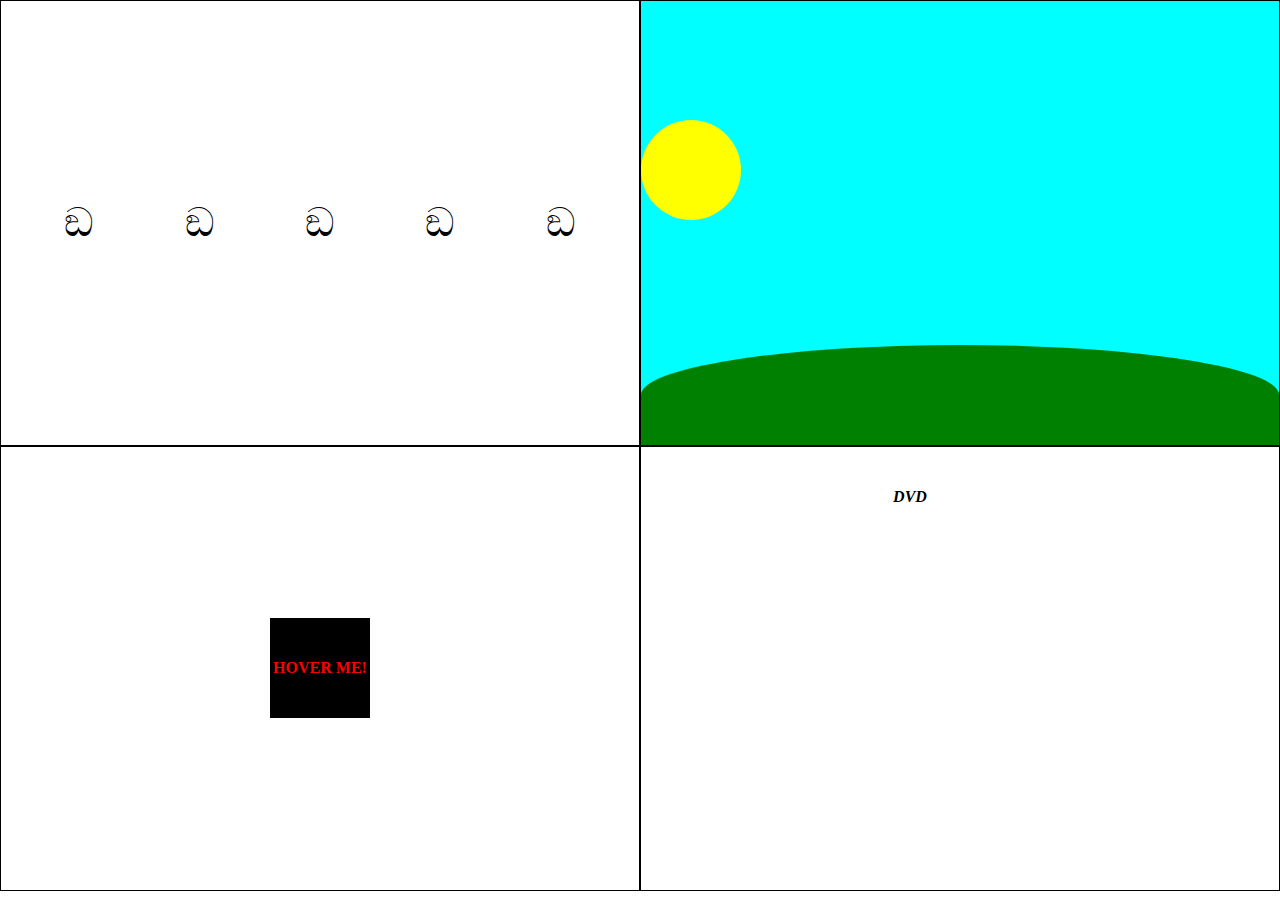
<file: CosasPracticas/animaciones.html>
<!DOCTYPE html>
<html lang="en">
<head>
    <meta charset="UTF-8">
    <meta http-equiv="X-UA-Compatible" content="IE=edge">
    <meta name="viewport" content="width=device-width, initial-scale=1.0">
    <title>Document</title>
    <link rel="stylesheet" href="./css/animacion.css">
</head>
<body>
    <div class="pater">
        <div class="hijo haceFlex">
            <div class="cosa"><p>ඞ</p></div>
            <div class="cosa larga"><p>ඞ</p></div>
            <div class="cosa"><p>ඞ</p></div>
            <div class="cosa larga"><p>ඞ</p></div>
            <div class="cosa"><p>ඞ</p></div>
        </div>
        <div class="hijo rotacion">
            <div class="bola"></div>
            <div class="suelo"></div>
        </div>
        <div class="hijo alinear__centro">
            <div class="transicionar"><p><b>HOVER ME!</b></p></div>
        </div>
        <div class="hijo">
            <div class="mover"><b><i>DVD</i></b></div>
        </div>
    </div>
</body>
</html>
</file>
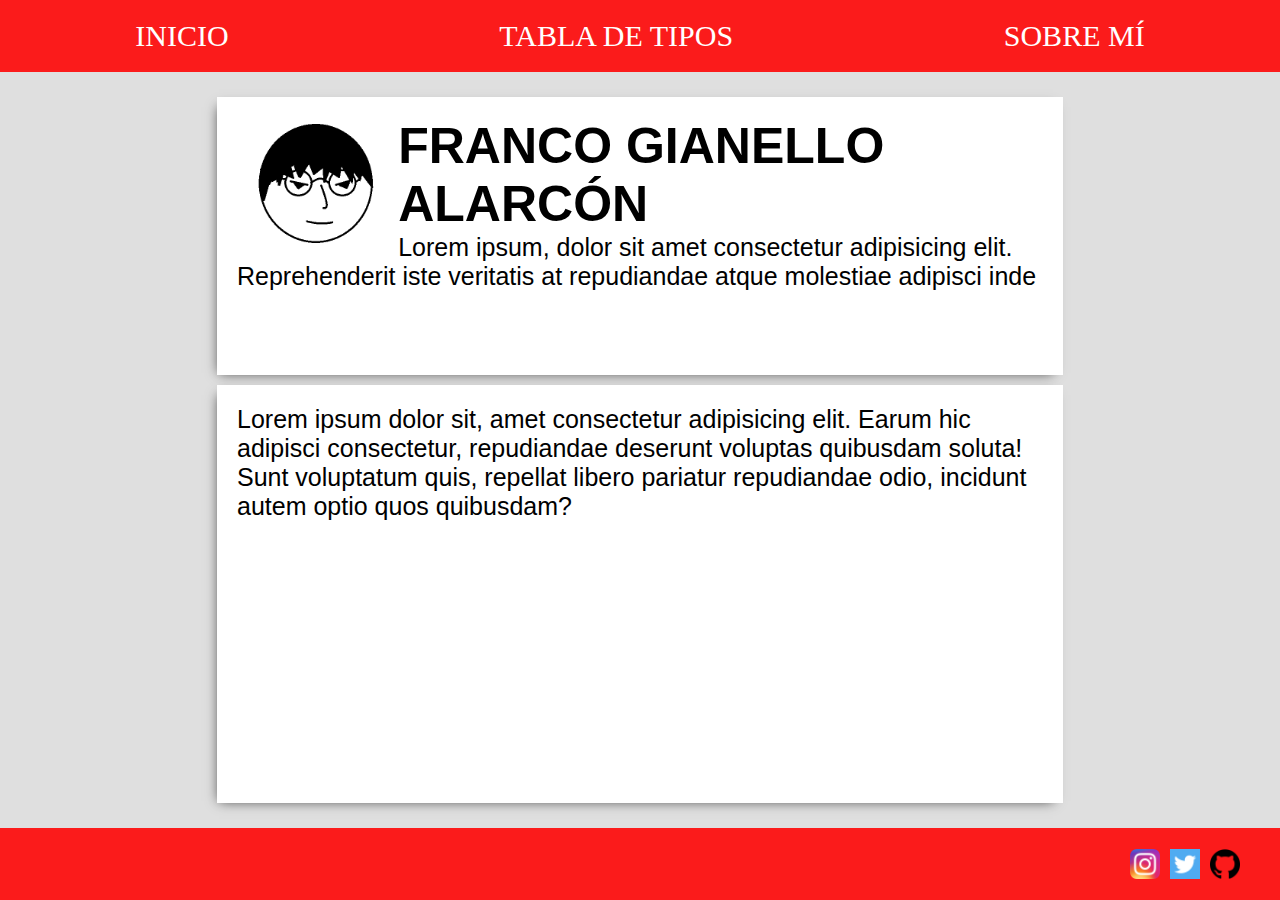
<file: prototipo/aboutMe.html>
<!DOCTYPE html>
<html lang="en">
<head>
    <meta charset="UTF-8">
    <meta http-equiv="X-UA-Compatible" content="IE=edge">
    <meta name="viewport" content="width=device-width, initial-scale=1.0">
    <link rel="stylesheet" href="./css/aboutMe.css">
    <link rel="shortcut icon" href="./images/favicon.ico" type="image/x-icon">
    <link rel="icon" href="./images/favicon.ico" type="image/x-icon">
    <title>About me</title>
</head>
<body>
    <header class="navegador">
        <a href="./index.html" class="links">INICIO</a>
        <a href="./tablaTipos.html" class="links">TABLA DE TIPOS</a>
        <a href="./aboutMe.html" class="links">SOBRE MÍ</a>
    </header>
    <main class="main" id="main">
        <article class="titulo">
            <img class="fotoMia" src="./images/yo.png" alt="">
            <h1>FRANCO GIANELLO ALARCÓN</h1>
            Lorem ipsum, dolor sit amet consectetur adipisicing elit. Reprehenderit iste veritatis at repudiandae atque molestiae adipisci inde
        </article>
        <article class="contenidos">
            Lorem ipsum dolor sit, amet consectetur adipisicing elit. Earum hic adipisci consectetur, repudiandae deserunt voluptas quibusdam soluta! Sunt voluptatum quis, repellat libero pariatur repudiandae odio, incidunt autem optio quos quibusdam?
        </article>
    </main>
    <footer class="piePagina">
        <div class="piePagina__iconsContenedor">
            <img class="piePagina__icons__icon" src="./images/instagram.jpg" alt="">
            <img class="piePagina__icons__icon" src="./images/twitter.png" alt="">
            <img class="piePagina__icons__icon" src="./images/github.png" alt="">
        </div>
    </footer>
</body>
</html>
</file>
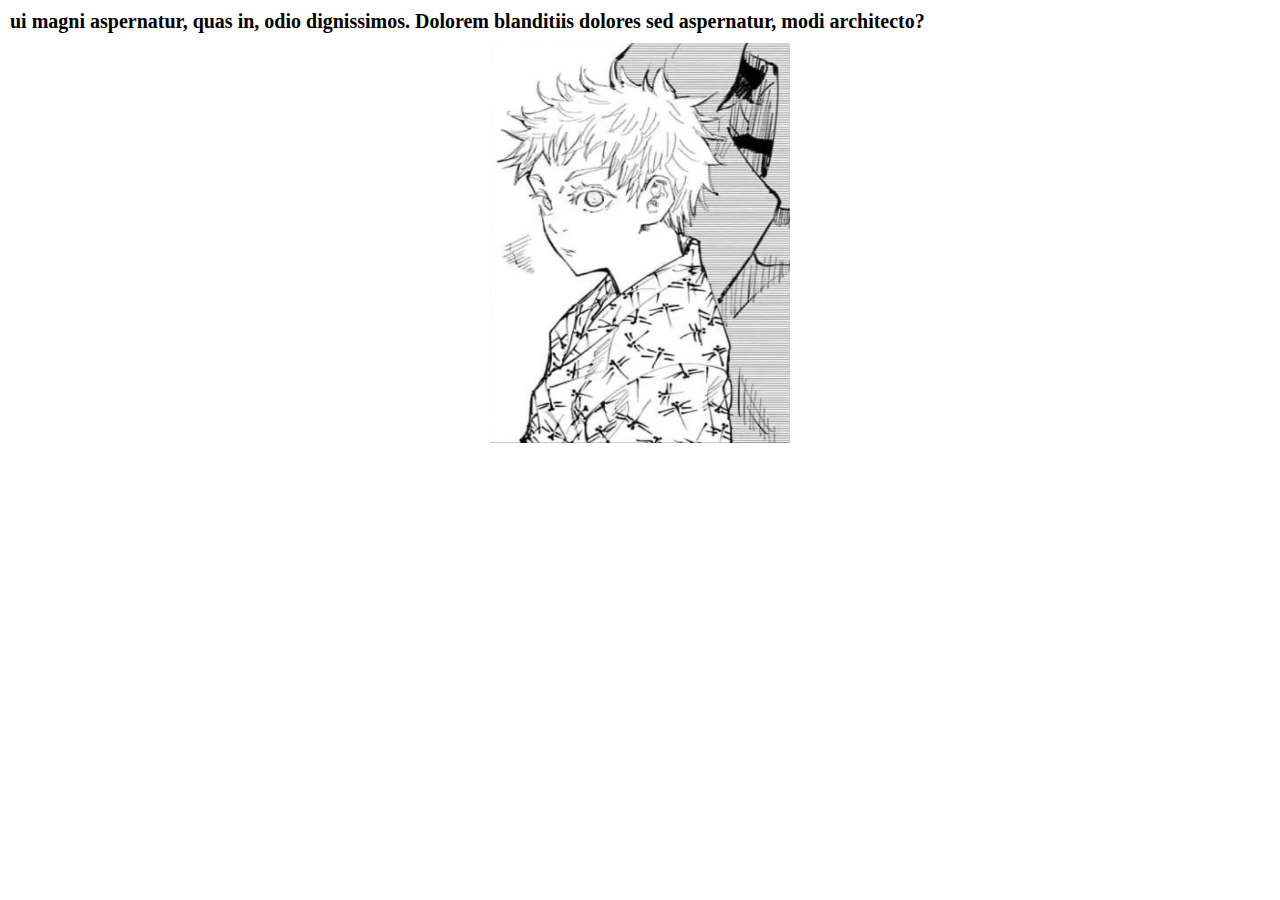
<file: tema1/ejercicioQuery.html>
<!DOCTYPE html>
<html lang="en">
<head>
    <meta charset="UTF-8">
    <meta http-equiv="X-UA-Compatible" content="IE=edge">
    <meta name="viewport" content="width=device-width, initial-scale=1.0">
    <title>Document</title>
    <link rel="stylesheet" href="./css/importacion.css">
</head>
<body>
    <p>ui magni aspernatur, quas in, odio dignissimos. Dolorem blanditiis dolores sed aspernatur, modi architecto?</p> 
    <img src="./images/gojo.jpg" alt="">
</body>
</html>
</file>
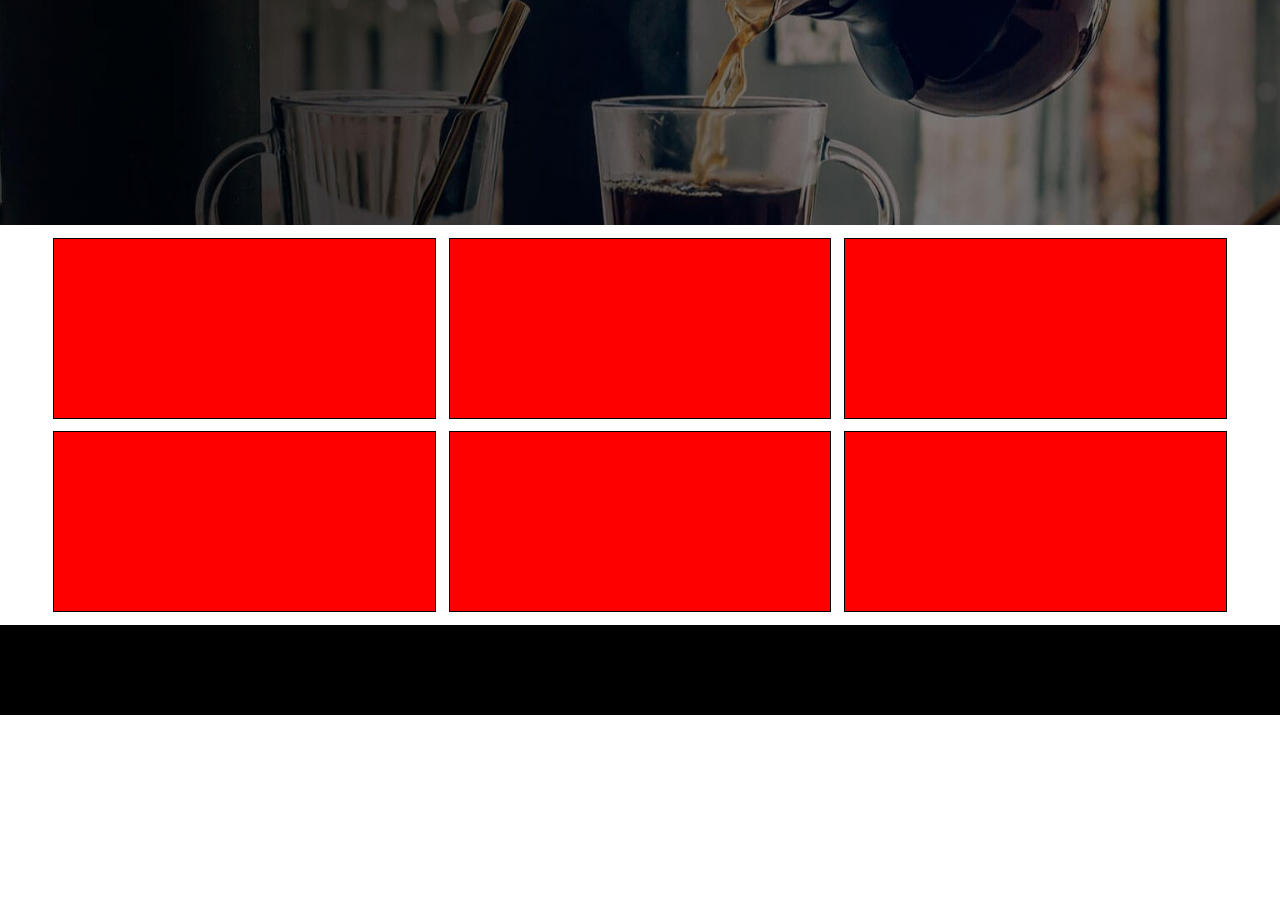
<file: tema1/prototipo1.html>
<!DOCTYPE html>
<html lang="en">
<head>
    <meta charset="UTF-8">
    <meta http-equiv="X-UA-Compatible" content="IE=edge">
    <meta name="viewport" content="width=device-width, initial-scale=1.0">
    <title>Document</title>
    <link rel="stylesheet" href="./css/css1.css">
</head>
<body>
        <header class="encabezado"></header>
        <div class="container limit-width">
            <div class="container__cajas"></div>
            <div class="container__cajas"></div>
            <div class="container__cajas"></div>
            <div class="container__cajas"></div>
            <div class="container__cajas"></div>
            <div class="container__cajas"></div>
        </div>
        <footer class="pie"></footer>
</body>
</html>
</file>
<file: CosasPracticas/css/animacion.css>
*{
    margin: 0;
    padding: 0;
}
.pater{
    width: 100vw;
    height: 99vh;
    display: grid;
    grid-template-columns: 1fr 1fr;
    grid-template-rows: 1fr 1fr;
}
.hijo{
    border: 1px solid black;
}
.haceFlex{
    display: flex;
    justify-content: space-evenly;
    align-items: center;
    gap: 10px;
}
.cosa{
    width: 10%;
    height: 10%;
    animation: animacion2 2s linear infinite;
    display: flex;
    align-items: center;
    justify-content: center;
}
.cosa>p{
    font-size: 40px;
    animation: animacion2Color 2s linear infinite;
    animation-delay: 1s;
}
.larga{
    animation-delay: 1s;
}
.rotacion{
    background-color: aqua;
    animation: fondoSolar 4s ease-in-out infinite;
}
.bola{
    height: 100px;
    width: 100px;
    border-radius: 50%;
    background-color: yellow;
    position: absolute;
    top: 120px;
    left: 50w;
    animation: cicloSolar 4s linear infinite;
}
.suelo{
    width: 100%;
    height: 100px;
    background-color: green;
    position: relative;
    top: calc(100% - 100px);
    border-top-left-radius: 50%;
    border-top-right-radius: 50%;
}
.alinear__centro{
    display: flex;
    justify-content: center;
    align-items: center;
}
.transicionar{
    height: 100px;
    width: 100px;
    transition: all 2s ease-in-out;
    background-color: black;
    display: flex;
    justify-content: center;
    align-items: center;
}
.transicionar>p{
    color: red;
}
.transicionar:hover{
    height: 100%;
    width: 100%;
    background-color: aqua;
}
.transicionar:hover > p {
    display: none;
}
.mover{
    width: 100px;
    height: 100px;
    animation: animacion1 4s linear infinite;
    position: relative;
    left: calc(50% - 100px);
    top:0;
    display: flex;
    justify-content: center;
    align-items: center;
}
.larga{
    height: 100px;
}
@keyframes animacion1 {
    0%{background-color: violet;
        left: calc(50% - 50px);
        top:0;}
    25%{background-color: red;
        left: calc(100% - 100px);
        top: calc(50% - 50px);}
    50%{background-color: blue;
        left: calc(50% - 50px);
        top:calc(100% - 100px);}
    75%{background-color: green;
        left: 0; 
        top:calc(50% - 50px)}
    100%{background-color: violet;
        left: calc(50% - 50px);
        top:0;}
}
@keyframes animacion2 {
    0%{background-color: magenta;
    flex-grow: 1;}
    25%{background-color: yellow;
    flex-grow: 0;}
    50%{background-color: white;
    flex-grow: 1;}
    75%{background-color: white;
    flex-grow: 0;}
    100%{background-color: magenta;
    flex-grow: 1;}
}
@keyframes animacion2Color {
    0%{color: magenta;}
    25%{color: yellow;}
    50%{color: white;}
    75%{color: white;}
    100%{color: magenta;}
}
@keyframes cicloSolar {
    0%{top: 120px;
    left: 50vw;
    background-color: yellow;}
    10%{top: 80px;
    left: calc(60vw - 100px);}
    20%{top: 40px;
    left: calc(70vw - 100px);}
    25%{top: 20px;
    background-color: white;}
    30%{top:40px;
    left: calc(80vw - 100px);}
    40%{top: 80px;
    left: calc(90vw - 100px);}
    50%{top: 120px;
    left:  calc(100vw - 100px);
    background-color: yellow;}
    60%{top: 80px;
    left: calc(90vw - 100px);}
    70%{top:40px;
    left: calc(80vw - 100px);}
    75%{top: 20px;
    background-color: white;}
    80%{top: 40px;
    left: calc(70vw - 100px);}
    90%{top: 80px;
    left: calc(60vw - 100px);}
    100%{top: 120px;
    left:50vw;
    background-color: yellow;}
}
@keyframes fondoSolar {
    0%{background-color: aqua;}
    40%{background-color: darkblue;}
    50%{background-color: rgb(11, 11, 71);}
    60%{background-color: darkblue;}
    100%{background-color: aqua;}
}
</file>
<file: prototipo/css/aboutMe.css>
@import url("./plantilla.css");
.main{
    width: 70vw;
    margin: auto;
    padding: 25px;
    height: 84vh;
    display: grid;
    grid-template-rows: 1fr 1.5fr;
    gap: 10px;
}
.titulo, .contenidos{
    width: 100%;
    box-shadow: -4px 4px 12px -6px rgba(0,0,0,0.75);
    margin: auto;
    background-color: #FFFFFF;
    padding: 2rem;
    font-size: 2.5rem;
}
.main>article{
    height: 100%;
}
.fotoMia{
    object-fit: cover;
    object-position: center;
    width: 20%;
    float: left;
}
</file>
<file: tema1/css/importacion.css>
@import url(./ejercicio1.css);
</file>
<file: tema1/css/css1.css>
*, *::after, *::Before{
    margin:0;
    padding:0;
    box-sizing: border-box;
}
.limit-width{
    width: 100%;
    max-width: 1200px;
}
.encabezado{
    width: 100%;
    height: 25vh;
    background-image: url('../images/nav.jpg');
    background-position: center center;
}
.container{
    margin: 0 auto;
    min-height: 400px;
    display: grid;
    grid-template-columns: repeat(3, 1fr);
    grid-gap: 1vw;
    padding: 1vw;
}
.pie{
    width: 100%;
    height: 10vh;
    background-color: black;
}
.container__cajas{
    background-color: red;
    border: 1px solid black;
}
</file>
